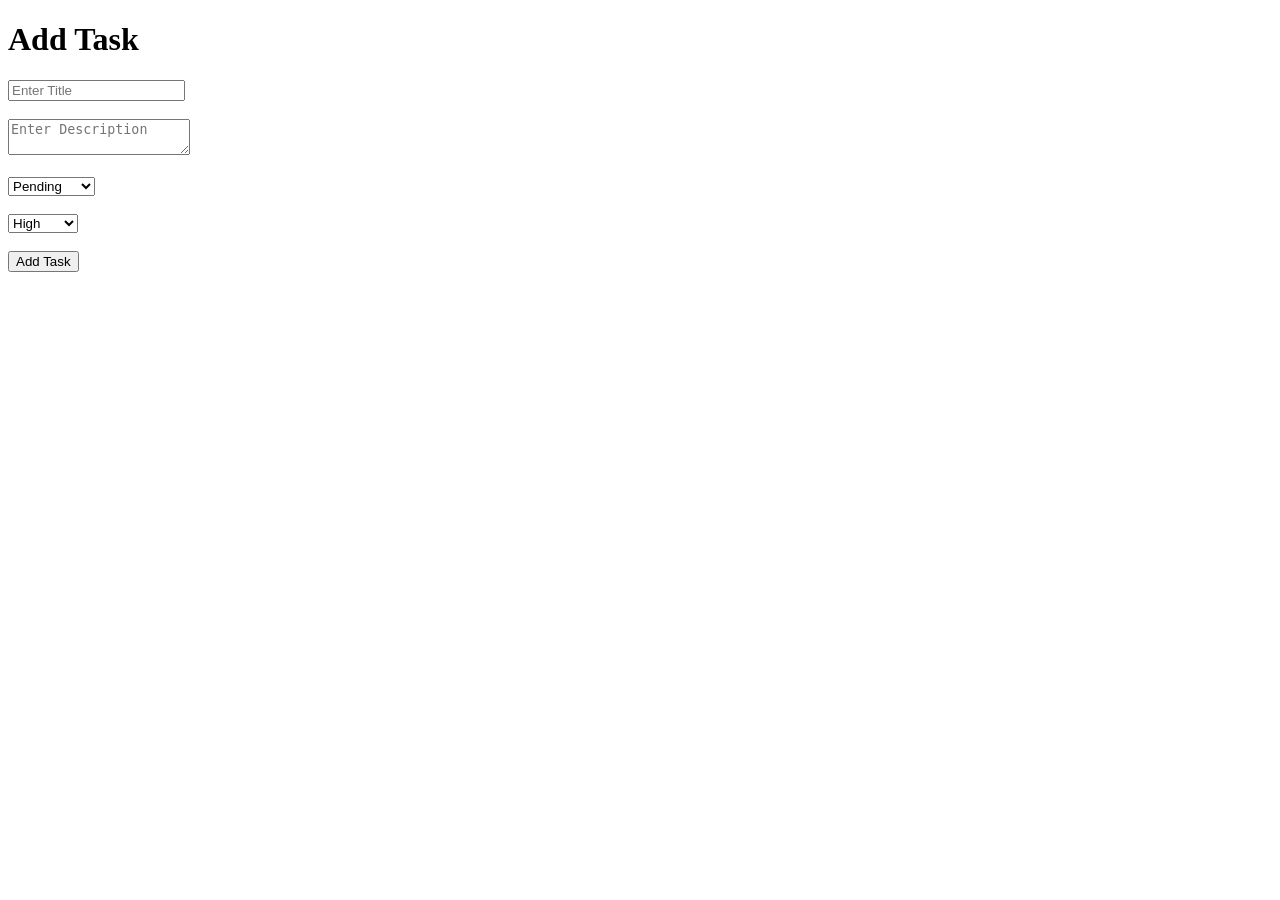
<file: templates/add_task.html>
<!DOCTYPE html>
<html>

<head>
    <title>Add Task</title>
</head>

<body>

    <h1>Add Task</h1>

    <form method="POST">

        <input type="text" name="title" placeholder="Enter Title" required>

        <br><br>

        <textarea name="description" placeholder="Enter Description"></textarea>

        <br><br>

        <select name="status">
            <option>Pending</option>
            <option>Completed</option>
        </select>

        <br><br>

        <select name="priority">
            <option>High</option>
            <option>Medium</option>
            <option>Low</option>
        </select>

        <br><br>

        <button type="submit">Add Task</button>

    </form>

</body>

</html>
</file>
